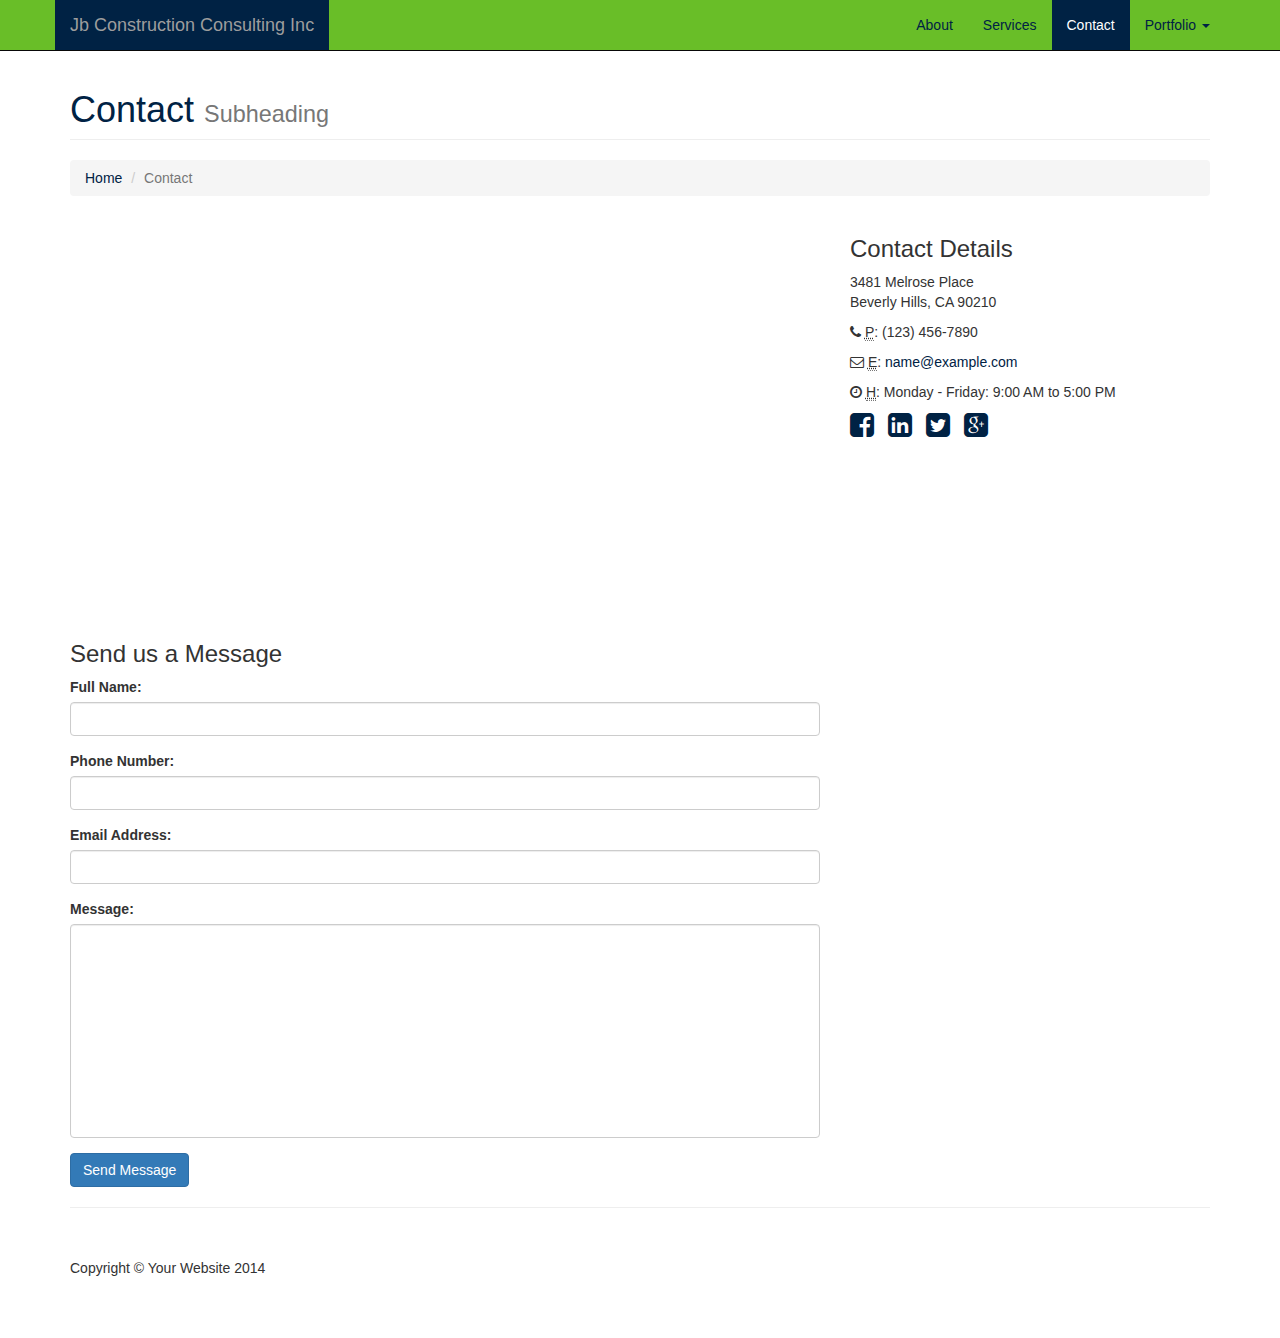
<file: contact.html>
<!DOCTYPE html>
<html lang="en">

<head>
    <meta charset="utf-8">
    <meta http-equiv="X-UA-Compatible" content="IE=edge">
    <meta name="viewport" content="width=device-width, initial-scale=1">
    <meta name="description" content="">
    <meta name="author" content="">
    <title>Jb Construction Consulting Inc</title>
    <!-- Bootstrap Core CSS -->
    <link href="css/bootstrap.min.css" rel="stylesheet">
    <!-- Custom CSS -->
    <link href="css/modern-business.css" rel="stylesheet">
    <!-- Custom Fonts -->
    <link href="font-awesome/css/font-awesome.min.css" rel="stylesheet" type="text/css">
    <!-- HTML5 Shim and Respond.js IE8 support of HTML5 elements and media queries -->
    <!-- WARNING: Respond.js doesn't work if you view the page via file:// -->
    <!--[if lt IE 9]>
        <script src="https://oss.maxcdn.com/libs/html5shiv/3.7.0/html5shiv.js"></script>
        <script src="https://oss.maxcdn.com/libs/respond.js/1.4.2/respond.min.js"></script>
    <![endif]-->
</head>

<body>
    <!-- Navigation -->
    <nav class="navbar navbar-inverse navbar-fixed-top" role="navigation">
        <div class="container">
            <!-- Brand and toggle get grouped for better mobile display -->
            <div class="navbar-header">
                <button type="button" class="navbar-toggle" data-toggle="collapse" data-target="#bs-example-navbar-collapse-1">
                    <span class="sr-only">Toggle navigation</span>
                    <span class="icon-bar"></span>
                    <span class="icon-bar"></span>
                    <span class="icon-bar"></span>
                </button>
                <a class="navbar-brand" href="index.html">Jb Construction Consulting Inc</a>
            </div>
            <!-- Collect the nav links, forms, and other content for toggling -->
            <div class="collapse navbar-collapse" id="bs-example-navbar-collapse-1">
                <ul class="nav navbar-nav navbar-right">
                    <li>
                        <a href="about.html">About</a>
                    </li>
                    <li>
                        <a href="services.html">Services</a>
                    </li>
                    <li class="active">
                        <a href="contact.html">Contact</a>
                    </li>
                    <li class="dropdown">
                        <a href="#" class="dropdown-toggle" data-toggle="dropdown">Portfolio <b class="caret"></b></a>
                        <ul class="dropdown-menu">
                            <li>
                                <a href="portfolio-2-col.html">2 Column Portfolio</a>
                            </li>
                            <li>
                                <a href="portfolio-item.html">Single Portfolio Item</a>
                            </li>
                        </ul>
                    </li>
                </ul>
            </div>
            <!-- /.navbar-collapse -->
        </div>
        <!-- /.container -->
    </nav>
    <!-- Page Content -->
    <div class="container">
        <!-- Page Heading/Breadcrumbs -->
        <div class="row">
            <div class="col-lg-12">
                <h1 class="page-header">Contact
                    <small>Subheading</small>
                </h1>
                <ol class="breadcrumb">
                    <li><a href="index.html">Home</a>
                    </li>
                    <li class="active">Contact</li>
                </ol>
            </div>
        </div>
        <!-- /.row -->
        <!-- Content Row -->
        <div class="row">
            <!-- Map Column -->
            <div class="col-md-8">
                <!-- Embedded Google Map -->
                <iframe width="100%" height="400px" frameborder="0" scrolling="no" marginheight="0" marginwidth="0" src="http://maps.google.com/maps?hl=en&amp;ie=UTF8&amp;ll=37.0625,-95.677068&amp;spn=56.506174,79.013672&amp;t=m&amp;z=4&amp;output=embed"></iframe>
            </div>
            <!-- Contact Details Column -->
            <div class="col-md-4">
                <h3>Contact Details</h3>
                <p>
                    3481 Melrose Place
                    <br>Beverly Hills, CA 90210
                    <br>
                </p>
                <p><i class="fa fa-phone"></i>
                    <abbr title="Phone">P</abbr>: (123) 456-7890</p>
                <p><i class="fa fa-envelope-o"></i>
                    <abbr title="Email">E</abbr>: <a href="mailto:name@example.com">name@example.com</a>
                </p>
                <p><i class="fa fa-clock-o"></i>
                    <abbr title="Hours">H</abbr>: Monday - Friday: 9:00 AM to 5:00 PM</p>
                <ul class="list-unstyled list-inline list-social-icons">
                    <li>
                        <a href="#"><i class="fa fa-facebook-square fa-2x"></i></a>
                    </li>
                    <li>
                        <a href="#"><i class="fa fa-linkedin-square fa-2x"></i></a>
                    </li>
                    <li>
                        <a href="#"><i class="fa fa-twitter-square fa-2x"></i></a>
                    </li>
                    <li>
                        <a href="#"><i class="fa fa-google-plus-square fa-2x"></i></a>
                    </li>
                </ul>
            </div>
        </div>
        <!-- /.row -->
        <!-- Contact Form -->
        <!-- In order to set the email address and subject line for the contact form go to the bin/contact_me.php file. -->
        <div class="row">
            <div class="col-md-8">
                <h3>Send us a Message</h3>
                <form name="sentMessage" id="contactForm" novalidate>
                    <div class="control-group form-group">
                        <div class="controls">
                            <label>Full Name:</label>
                            <input type="text" class="form-control" id="name" required data-validation-required-message="Please enter your name.">
                            <p class="help-block"></p>
                        </div>
                    </div>
                    <div class="control-group form-group">
                        <div class="controls">
                            <label>Phone Number:</label>
                            <input type="tel" class="form-control" id="phone" required data-validation-required-message="Please enter your phone number.">
                        </div>
                    </div>
                    <div class="control-group form-group">
                        <div class="controls">
                            <label>Email Address:</label>
                            <input type="email" class="form-control" id="email" required data-validation-required-message="Please enter your email address.">
                        </div>
                    </div>
                    <div class="control-group form-group">
                        <div class="controls">
                            <label>Message:</label>
                            <textarea rows="10" cols="100" class="form-control" id="message" required data-validation-required-message="Please enter your message" maxlength="999" style="resize:none"></textarea>
                        </div>
                    </div>
                    <div id="success"></div>
                    <!-- For success/fail messages -->
                    <button type="submit" class="btn btn-primary">Send Message</button>
                </form>
            </div>
        </div>
        <!-- /.row -->
        <hr>
        <!-- Footer -->
        <footer>
            <div class="row">
                <div class="col-lg-12">
                    <p>Copyright &copy; Your Website 2014</p>
                </div>
            </div>
        </footer>
    </div>
    <!-- /.container -->
    <!-- jQuery -->
    <script src="js/jquery.js"></script>
    <!-- Bootstrap Core JavaScript -->
    <script src="js/bootstrap.min.js"></script>
    <!-- Contact Form JavaScript -->
    <!-- Do not edit these files! In order to set the email address and subject line for the contact form go to the bin/contact_me.php file. -->
    <script src="js/jqBootstrapValidation.js"></script>
    <script src="js/contact_me.js"></script>
</body>

</html>
</file>
<file: css/modern-business.css>
/*!
 * Start Bootstrap - Modern Business (http://startbootstrap.com/)
 * Copyright 2013-2016 Start Bootstrap
 * Licensed under MIT (https://github.com/BlackrockDigital/startbootstrap/blob/gh-pages/LICENSE)
 */


/* Global Styles */

html,
body {
    height: 100%;
}

body {
    padding-top: 50px;
    /* Required padding for .navbar-fixed-top. Remove if using .navbar-static-top. Change if height of navigation changes. */
}

h1,
h2,
a {
    color: #002244;
}

.navbar-brand {
    background-color: #002244;
}

.navbar-inverse .navbar-nav>li>a {
    color: #002244;
}

.navbar-inverse .navbar-nav>.active>a,
.navbar-inverse .navbar-nav>.active>a:focus,
.navbar-inverse .navbar-nav>.active>a:hover {
    color: #fff;
    background-color: #002244;
}

.navbar-inverse .navbar-nav>.open>a,
.navbar-inverse .navbar-nav>.open>a:focus,
.navbar-inverse .navbar-nav>.open>a:hover {
    color: #fff;
    background-color: #002244;
}

.navbar {
    background-color: #69BE28;
    color: white;
    width: 100%;
}

.img-portfolio {
    margin-bottom: 30px;
}

.img-hover:hover {
    opacity: 0.8;
}


/* Home Page Carousel */

header.carousel {
    height: 50%;
}

header.carousel .item,
header.carousel .item.active,
header.carousel .carousel-inner {
    height: 100%;
}

header.carousel .fill {
    width: 100%;
    height: 100%;
    background-position: center;
    background-size: cover;
}


/* 404 Page Styles */

.error-404 {
    font-size: 100px;
}


/* Pricing Page Styles */

.price {
    display: block;
    font-size: 50px;
    line-height: 50px;
}

.price sup {
    top: -20px;
    left: 2px;
    font-size: 20px;
}

.period {
    display: block;
    font-style: italic;
}


/* Footer Styles */

footer {
    margin: 50px 0;
}


/* Responsive Styles */

@media(max-width:991px) {
    .customer-img,
    .img-related {
        margin-bottom: 30px;
    }
}

@media(max-width:767px) {
    .img-portfolio {
        margin-bottom: 15px;
    }
    header.carousel .carousel {
        height: 70%;
    }
}
</file>
